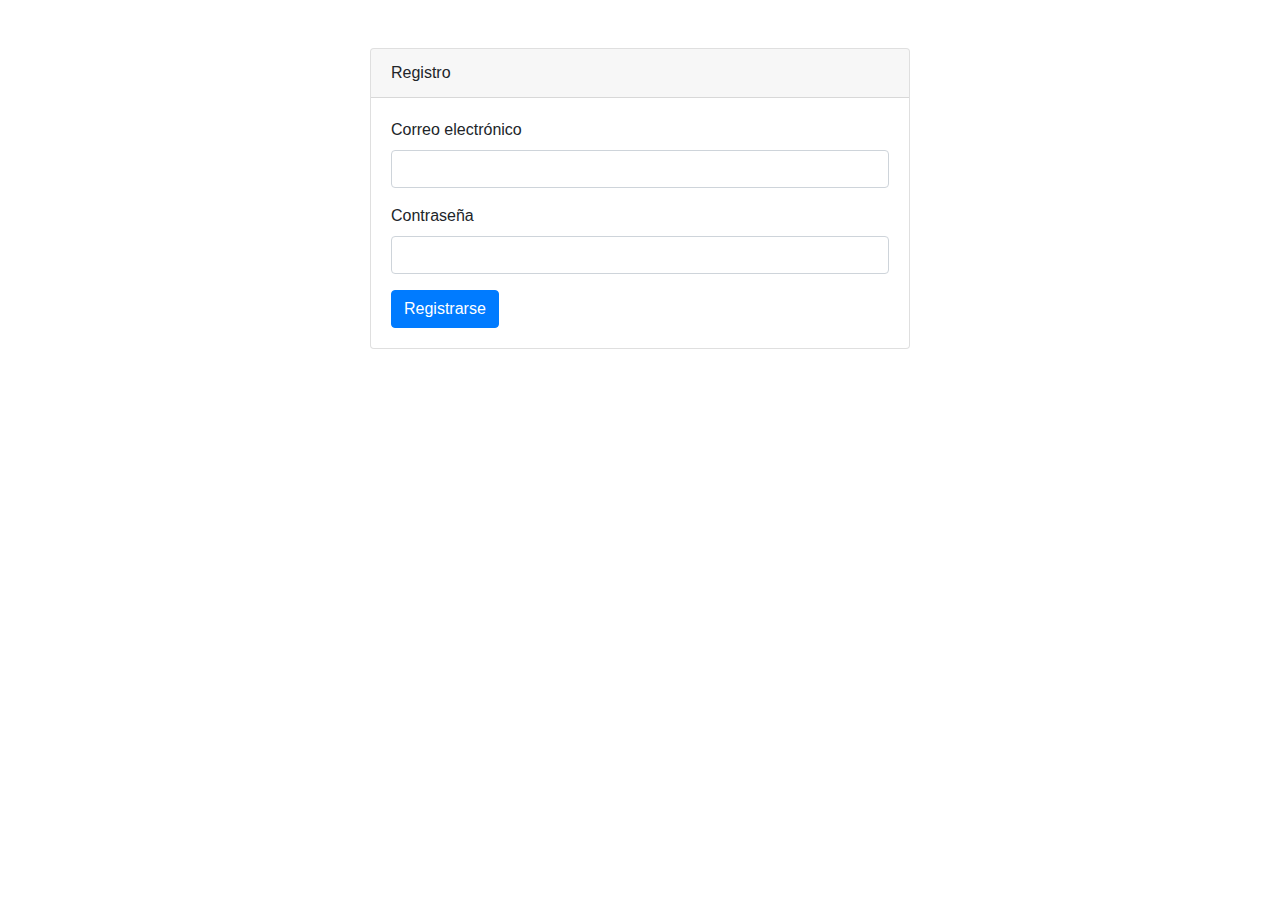
<file: registro.html>
<!DOCTYPE html>
<html lang="en">
<head>
  <meta charset="UTF-8">
  <meta name="viewport" content="width=device-width, initial-scale=1.0">
  <title>Registro</title>
  <!-- Bootstrap CSS -->
  <link href="https://stackpath.bootstrapcdn.com/bootstrap/4.5.2/css/bootstrap.min.css" rel="stylesheet">
</head>
<body>
  <div class="container mt-5">
    <div class="row justify-content-center">
      <div class="col-md-6">
        <div class="card">
          <div class="card-header">
            Registro
          </div>
          <div class="card-body">
            <form>
              <div class="form-group">
                <label for="email">Correo electrónico</label>
                <input type="email" class="form-control" id="email" name="email" required>
              </div>
              <div class="form-group">
                <label for="password">Contraseña</label>
                <input type="password" class="form-control" id="password" name="password" required>
              </div>
              <button type="submit" class="btn btn-primary">Registrarse</button>
            </form>
          </div>
        </div>
      </div>
    </div>
  </div>

  <!-- Bootstrap JS and dependencies (jQuery and Popper.js) -->
  <script src="https://code.jquery.com/jquery-3.5.1.slim.min.js"></script>
  <script src="https://cdn.jsdelivr.net/npm/@popperjs/core@2.5.4/dist/umd/popper.min.js"></script>
  <script src="https://stackpath.bootstrapcdn.com/bootstrap/4.5.2/js/bootstrap.min.js"></script>
</body>
</html>
</file>
